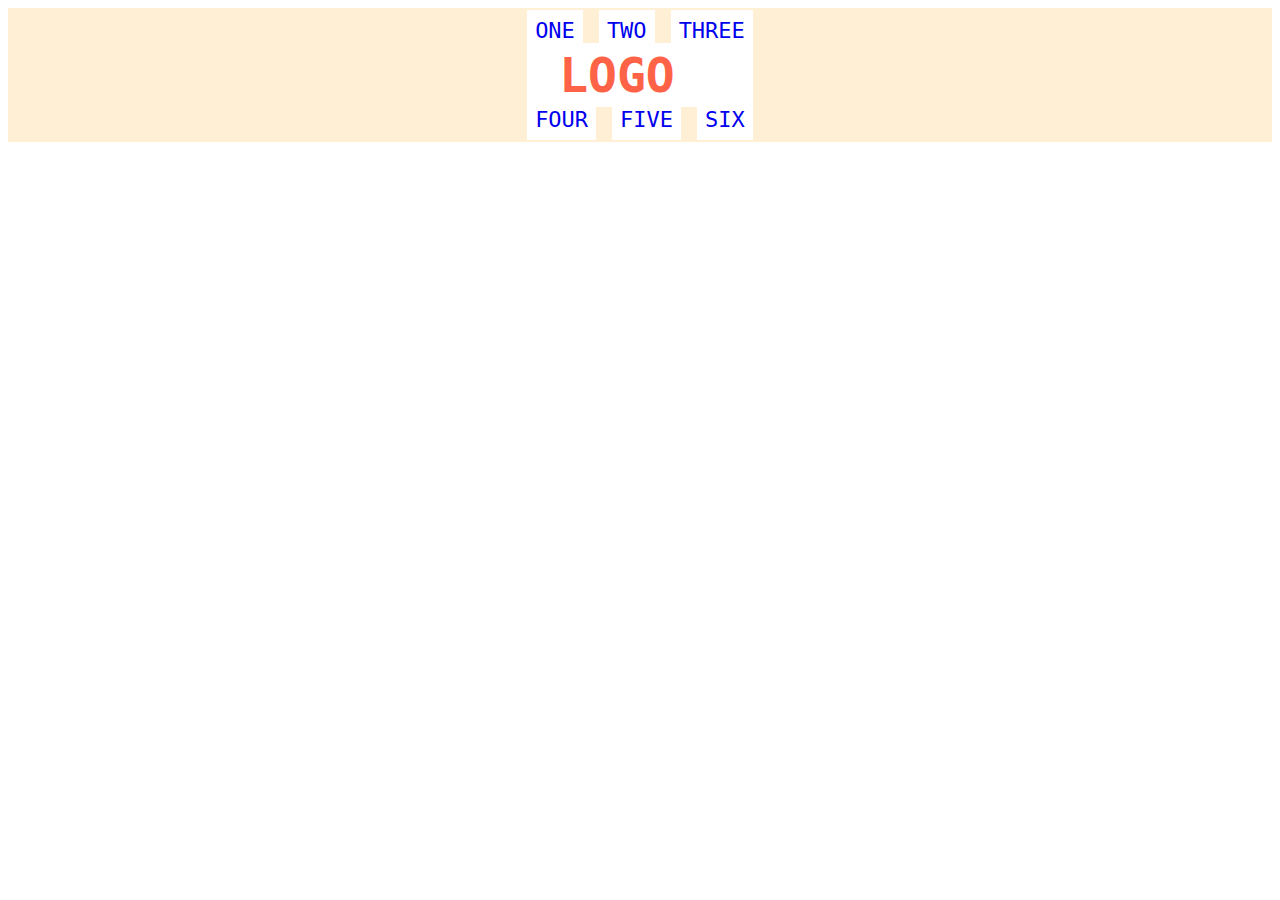
<file: foundations/flex/02-flex-header/index.html>
<!DOCTYPE html>
<html lang="en">
  <head>
    <meta charset="UTF-8">
    <meta http-equiv="X-UA-Compatible" content="IE=edge">
    <meta name="viewport" content="width=device-width, initial-scale=1.0">
    <title>Flex Header</title>
    <link rel="stylesheet" href="style.css">
  </head>
  <body>
    <div class="header">
      <div class="header-wrapper">
        <div class="left-links">
          <ul>
            <li><a href="#">ONE</a></li>
            <li><a href="#">TWO</a></li>
            <li><a href="#">THREE</a></li>
          </ul>
        </div>
        <div class="logo">LOGO</div>
        <div class="right-links">
          <ul>
            <li><a href="#">FOUR</a></li>
            <li><a href="#">FIVE</a></li>
            <li><a href="#">SIX</a></li>
          </ul>
        </div>
      </div>
    </div>
  </body>
</html>
</file>
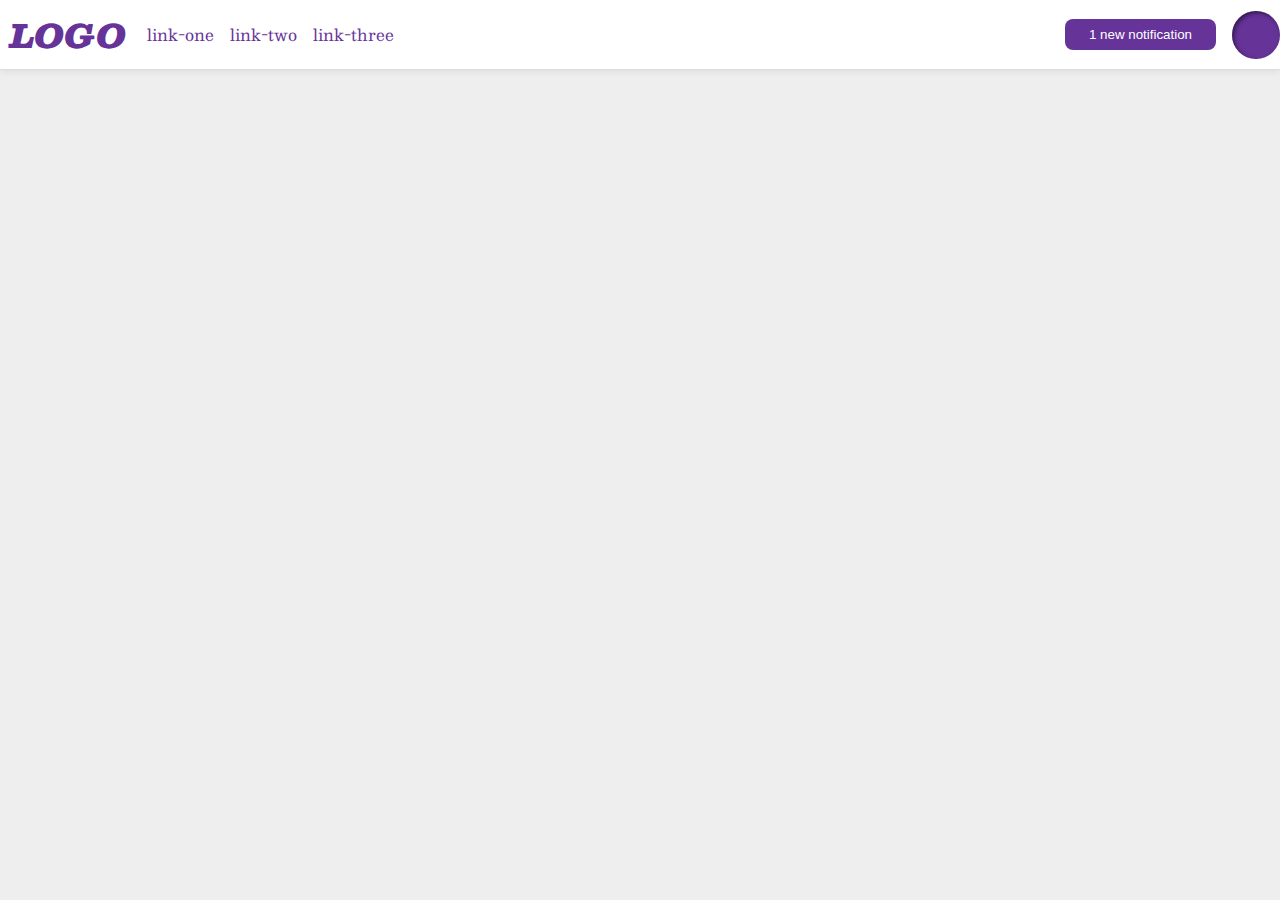
<file: foundations/flex/03-flex-header-2/index.html>
<!DOCTYPE html>
<html lang="en">
  <head>
    <meta charset="UTF-8">
    <meta http-equiv="X-UA-Compatible" content="IE=edge">
    <meta name="viewport" content="width=device-width, initial-scale=1.0">
    <title>Flex Header 2</title>
    <link rel="stylesheet" href="style.css">
  </head>
  <body>
    <div class="header">
      <div class="logo-wrapper">
          <div class="logo">
            LOGO
          </div>
          <ul class="links">
            <li><a href="https://google.com">link-one</a></li>
            <li><a href="https://google.com">link-two</a></li>
            <li><a href="https://google.com">link-three</a></li>
          </ul>
      </div>

      <div class="profile-wrapper">
        <button class="notifications">
          1 new notification
        </button>
        <div class="profile-image"></div>
      </div>

    </div>
  </body>
</html>
</file>
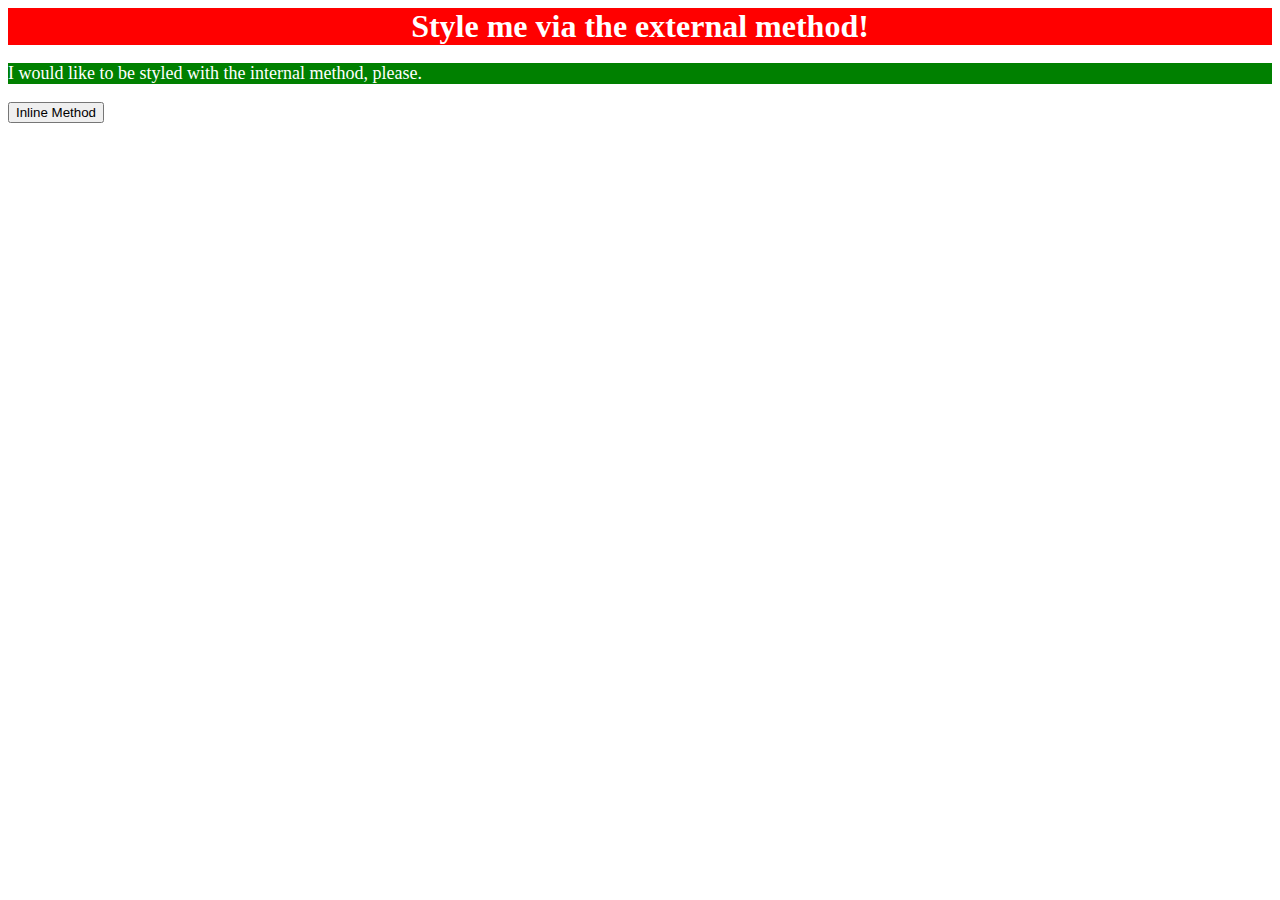
<file: foundations/intro-to-css/01-css-methods/index.html>
<!DOCTYPE html>
<html lang="en">
  <head>
    <meta charset="UTF-8">
    <meta http-equiv="X-UA-Compatible" content="IE=edge">
    <meta name="viewport" content="width=device-width, initial-scale=1.0">
    <link rel="stylesheet" href="style.css">
    <title>Methods for Adding CSS</title>

    <style>
      p {
        background-color: green;
        color: white;
        font-size: 18px;
      }
    </style>
  </head>
  <body>
    <div>Style me via the external method!</div>
    <p>I would like to be styled with the internal method, please.</p>
    <button>Inline Method</button>
  </body>
</html>
</file>
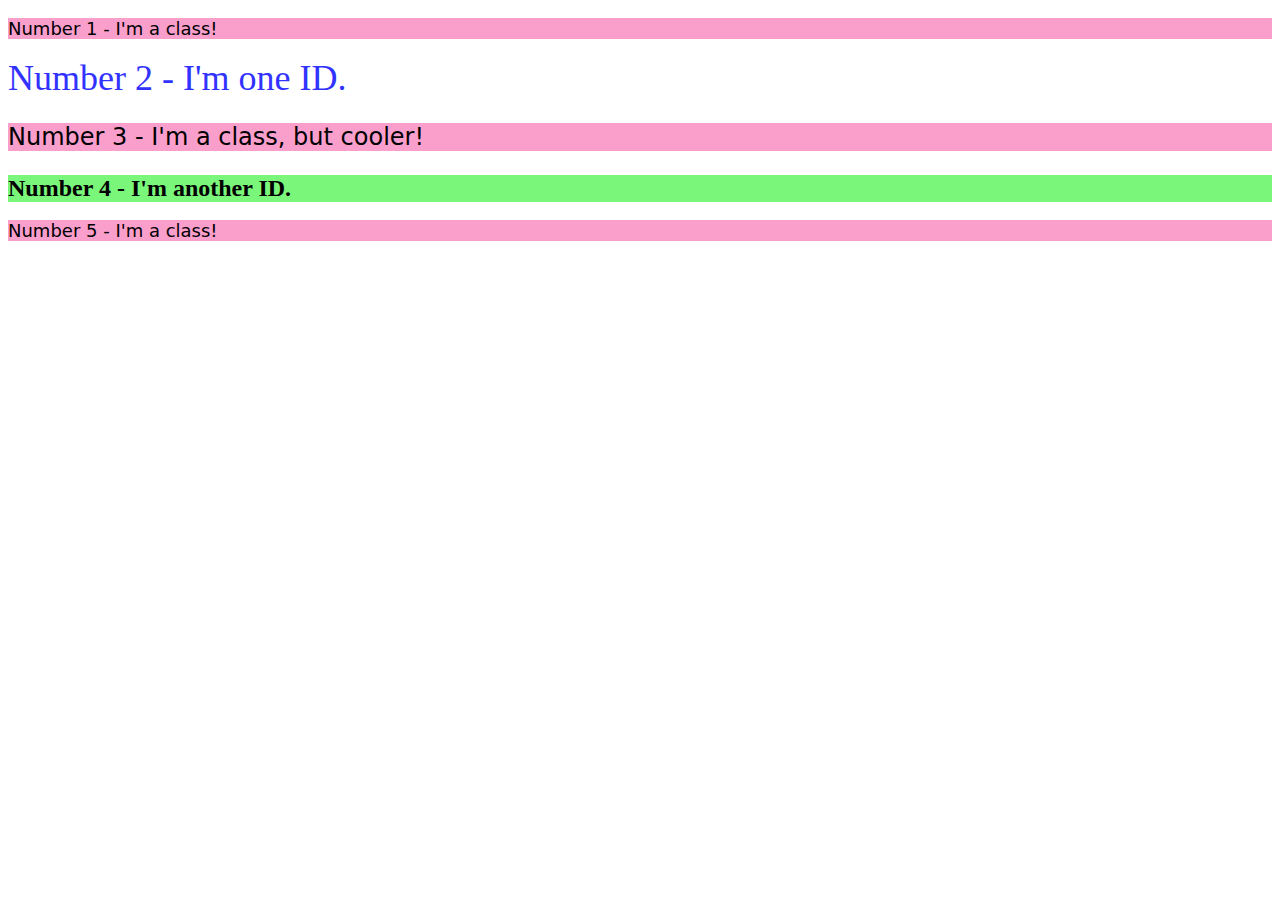
<file: foundations/intro-to-css/02-class-id-selectors/index.html>
<!DOCTYPE html>
<html lang="en">
  <head>
    <meta charset="UTF-8">
    <meta http-equiv="X-UA-Compatible" content="IE=edge">
    <meta name="viewport" content="width=device-width, initial-scale=1.0">
    <title>Class and ID Selectors</title>
    <link rel="stylesheet" href="style.css">
  </head>
  <body>
    <p class="pinky">Number 1 - I'm a class!</p>
    <div id="bold-blue">Number 2 - I'm one ID.</div>
    <p class="pinky size-up">Number 3 - I'm a class, but cooler!</p>
    <div id="bold-green">Number 4 - I'm another ID.</div>
    <p class="pinky">Number 5 - I'm a class!</p>
  </body>
</html>
</file>
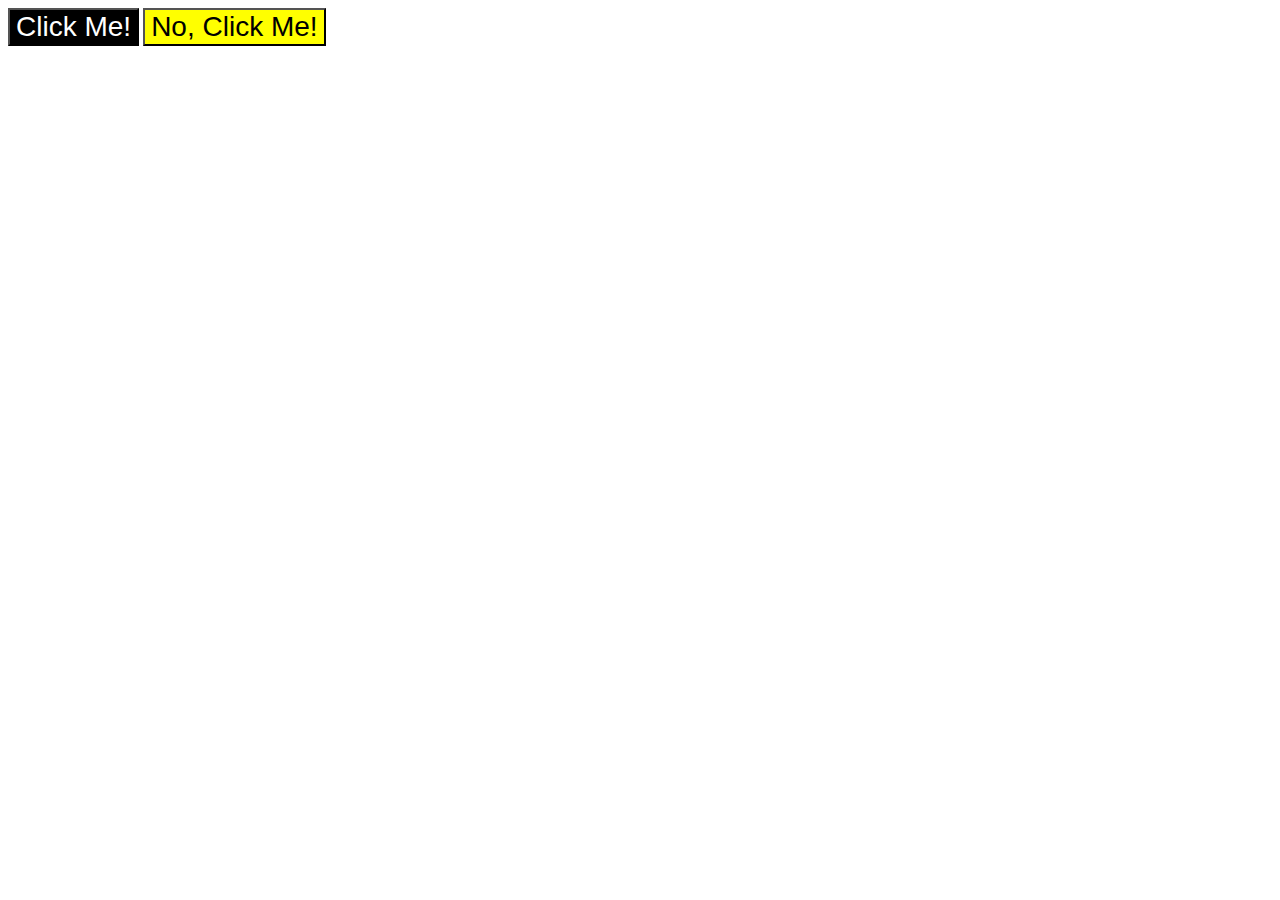
<file: foundations/intro-to-css/03-grouping-selectors/index.html>
<!DOCTYPE html>
<html lang="en">
  <head>
    <meta charset="UTF-8">
    <meta http-equiv="X-UA-Compatible" content="IE=edge">
    <meta name="viewport" content="width=device-width, initial-scale=1.0">
    <title>Grouping Selectors</title>
    <link rel="stylesheet" href="style.css">
  </head>
  <body>
    <button class="black-button">Click Me!</button>
    <button class="yellow-button">No, Click Me!</button>
  </body>
</html>
</file>
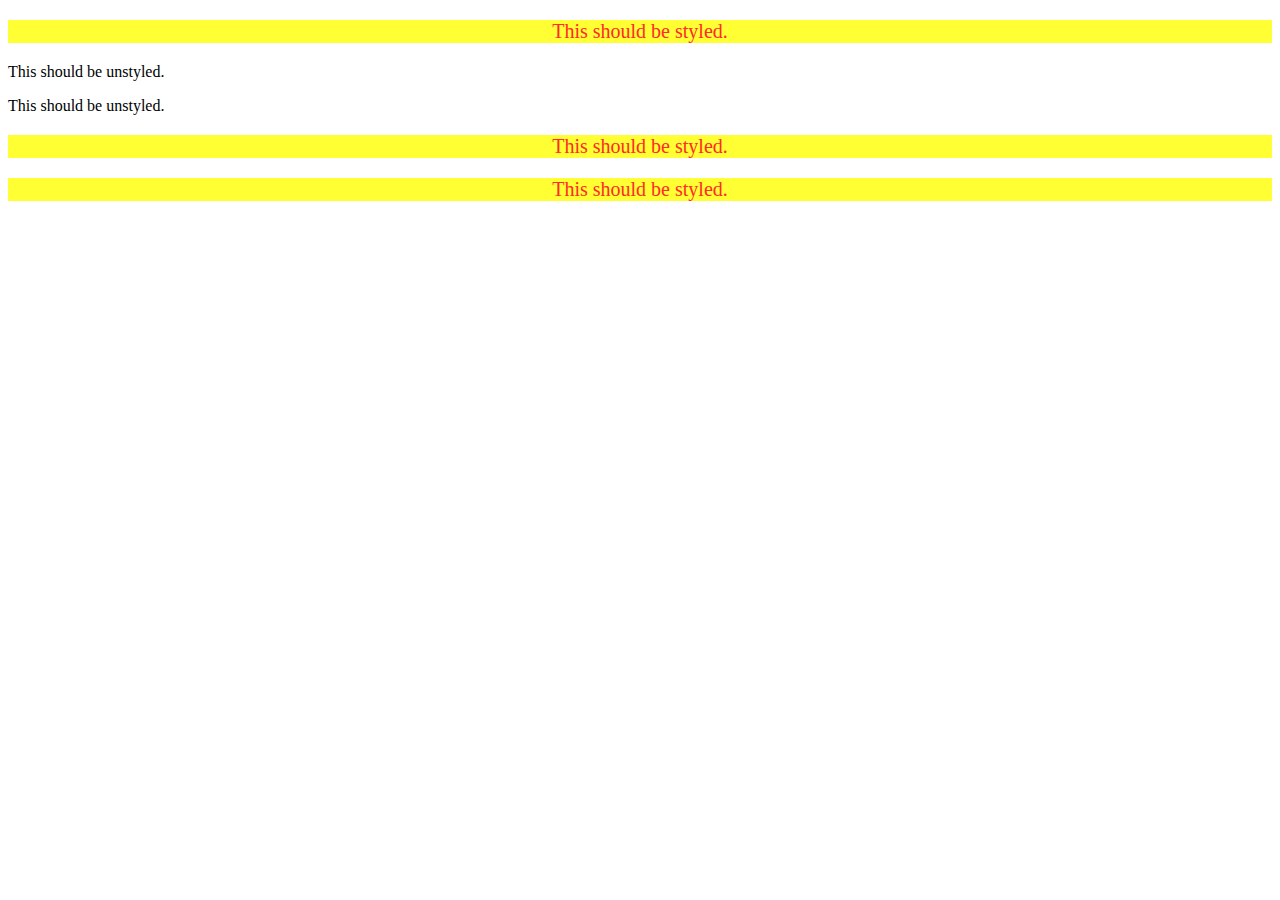
<file: foundations/intro-to-css/05-descendant-combinator/index.html>
<!-- Final state -->
<!DOCTYPE html>
<html lang="en">
  <head>
    <meta charset="UTF-8">
    <meta http-equiv="X-UA-Compatible" content="IE=edge">
    <meta name="viewport" content="width=device-width, initial-scale=1.0">
    <title>Descendant Combinator</title>
    <link rel="stylesheet" href="style.css">
  </head>
  <body>
    <div class="container">
      <p class="text">This should be styled.</p>
    </div>
    <p class="text">This should be unstyled.</p>
    <p class="text">This should be unstyled.</p>
    <div class="container">
      <p class="text">This should be styled.</p>
      <p class="text">This should be styled.</p>
    </div>
  </body>
</html>
</file>
<file: foundations/flex/02-flex-header/style.css>
.header  {
  font-family: monospace;
  background: papayawhip;
}

.logo {
  font-size: 48px;
  font-weight: 900;
  color: tomato;
  background: white;
  padding: 4px 32px;
}

ul {
  /* this removes the dots on the list items*/
  list-style-type: none;
  padding: 0px;
  margin: 0px;
  display: flex;
  gap: 1rem;
}

a {
  font-size: 22px;
  background: white;
  padding: 8px;
  /* this removes the line under the links */
  text-decoration: none;
}

.header {
  display: flex;
  justify-content: center;
  padding: 10px;
}

.left-links {
  display: flex;
  align-items: center;
}

.right-links {
  display: flex;
  align-items: center;
}

.logo {
  margin-left: auto;
  margin-right: auto;
}
</file>
<file: foundations/flex/03-flex-header-2/style.css>
/* this is some magical font-importing.  
you'll learn about it later. */
@import url('https://fonts.googleapis.com/css2?family=Besley:ital,wght@0,400;1,900&display=swap');

body {
  margin: 0;
  background: #eee;
  font-family: Besley, serif;
}

.header {
  background: white;
  border-bottom: 1px solid #ddd;
  box-shadow: 0 0 8px rgba(0,0,0,.1);
  display: flex;
  justify-content: space-between;
}

.profile-image {
  background: rebeccapurple;
  box-shadow: inset 2px 2px 4px rgba(0,0,0,.5);
  border-radius: 50%;
  width: 48px;
  height: 48px;
}

.profile-wrapper {
  display: flex;
  flex: 0 0 auto;
  align-items: center;
  gap: 1rem;
}

.notifications {
  height: fit-content;
}

.logo {
  color: rebeccapurple;
  font-size: 32px;
  font-weight: 900;
  font-style: italic;
  margin-left: 10px;
}

.logo-wrapper {
  display: flex;
  align-items: center;
  gap: 1rem;
}

.links {
  display: flex;
  gap: 1rem;
}

button {
  border: none;
  border-radius: 8px;
  background: rebeccapurple;
  color: white;
  padding: 8px 24px;
}

a {
  /* this removes the line under our links */
  text-decoration: none;
  color: rebeccapurple;
}

ul {
  list-style-type: none;
  padding: 5px;
}
</file>
<file: foundations/intro-to-css/01-css-methods/style.css>
div {
    background-color: red;
    color: white;
    font-size: 32px;
    text-align: center;
    font-weight: bold;
}
</file>
<file: foundations/intro-to-css/02-class-id-selectors/style.css>
.pinky {
    background-color: rgb(250, 159, 204);
    font-family: Verdana, "DejaVu Sans", sans-serif;
    font-size: 18px;
}

.size-up {
    font-size: 24px
}

#bold-blue {
    color:rgb(50, 50, 255);
    font-size: 36px;
}

#bold-green {
    background-color: rgb(122, 247, 122);
    font-size: 24px;
    font-weight: bold;
}
</file>
<file: foundations/intro-to-css/03-grouping-selectors/style.css>
.black-button,
.yellow-button {
    font-size: 28px;
    font-family: Helvetica, "Times New Roman", sans-serif;
}

.black-button {
    background-color: black;
    color: white;
}

.yellow-button {
    background-color: yellow
}
</file>
<file: foundations/intro-to-css/05-descendant-combinator/style.css>
div .text {
    background-color: hsl(60, 100%, 60%);
    color: #ff2a2a;
    font-size: 20px;
    text-align: center;
}
</file>
